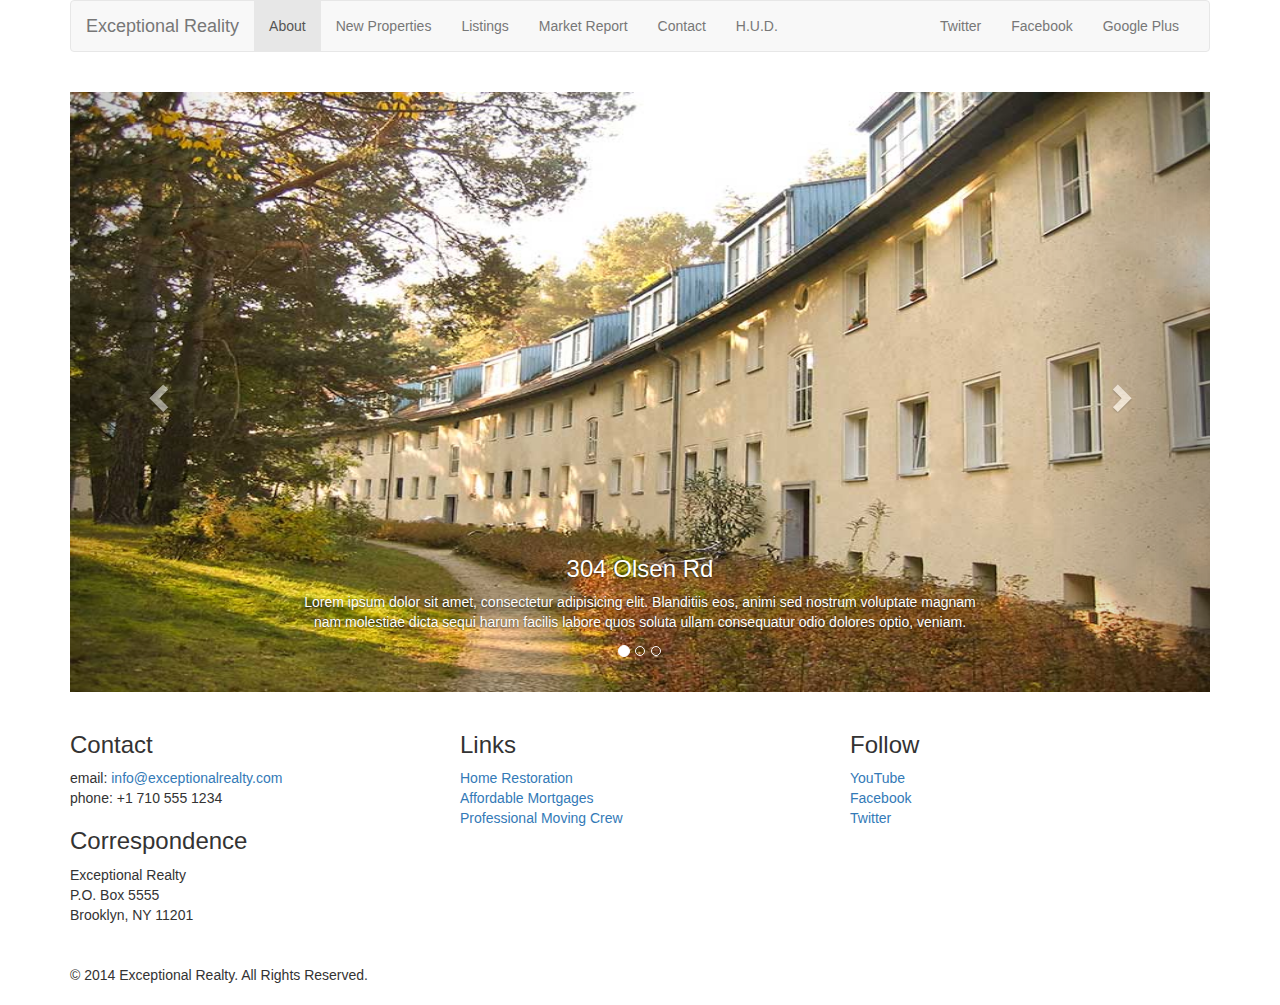
<file: new-properties.html>
<!DOCTYPE html>
<html lang="en">
  <head>
    <meta charset="utf-8">
    <meta http-equiv="X-UA-Compatible" content="IE=edge">
    <meta name="viewport" content="width=device-width, initial-scale=1">
    <!-- The above 3 meta tags *must* come first in the head; any other head content must come *after* these tags -->
    <title>Exceptional Realty Group - Luxury Homes - About</title>
    <!-- Bootstrap -->
    <link href="css/bootstrap.min.css" rel="stylesheet">

    <!--Custom Style Sheet -->
    <link rel="stylesheet" href="css/style.css">

    <!-- HTML5 shim and Respond.js for IE8 support of HTML5 elements and media queries -->
    <!-- WARNING: Respond.js doesn't work if you view the page via file:// -->
    <!--[if lt IE 9]>
      <script src="https://oss.maxcdn.com/html5shiv/3.7.3/html5shiv.min.js"></script>
      <script src="https://oss.maxcdn.com/respond/1.4.2/respond.min.js"></script>
    <![endif]-->
  </head>
  <body>
    
    <div class="container">
      
       <div class="row">
         <div class="col-sm-12">
           <nav class="navbar navbar-default">

              <div class="container-fluid">
                <!-- Brand and toggle get grouped for better mobile display -->
                <div class="navbar-header">
                  <button type="button" class="navbar-toggle collapsed" data-toggle="collapse" data-target="#bs-example-navbar-collapse-1" aria-expanded="false">
                    <span class="sr-only">Toggle navigation</span>
                    <span class="icon-bar"></span>
                    <span class="icon-bar"></span>
                    <span class="icon-bar"></span>
                  </button>
                  <a class="navbar-brand" href="#">Exceptional Reality</a>
                </div>

                <!-- Collect the nav links, forms, and other content for toggling -->
                <div class="collapse navbar-collapse" id="bs-example-navbar-collapse-1">
                  <!--main nav links-->
                  <ul class="nav navbar-nav">
                    <li class="active"><a href="index.html">About</a></li>
                    <li><a href="new.properties.html">New Properties</a></li>
                    <li><a href="#">Listings</a></li>
                    <li><a href="#">Market Report</a></li>
                    <li><a href="#">Contact</a></li>
                    <li><a href="#" target="_blank">H.U.D.</a></li>
                  </ul>
                  <!--Social Nav Links-->
                  <ul class="nav navbar-nav navbar-right">
                    <li><a class="twit" href="#" title="Twitter">Twitter</a></li>
                    <li><a class="fbook" href="#" title="Facebook">Facebook</a></li>
                    <li><a class="gplus" href="#" title="Google Plus">Google Plus</a></li>
                  </ul>
                </div><!-- /.navbar-collapse -->
              </div><!-- /.container-fluid -->
            </nav>

         </div>
       </div>

       <div class="row">
         <div class="col-xs-12">
            <div id="carousel-example-generic" class="carousel slide" data-ride="carousel">
              <!-- Indicators -->
              <ol class="carousel-indicators">
                <li data-target="#carousel-example-generic" data-slide-to="0" class="active"></li>
                <li data-target="#carousel-example-generic" data-slide-to="1"></li>
                <li data-target="#carousel-example-generic" data-slide-to="2"></li>
              </ol>

              <!-- Wrapper for slides -->
              <div class="carousel-inner" role="listbox">

                <div class="item active">
                  <img src="images/new-1.jpg" alt="304 Olsen Rd">
                  <div class="carousel-caption">
                      <h3>304 Olsen Rd</h3>
                      <p>Lorem ipsum dolor sit amet, consectetur adipisicing elit. Blanditiis eos, animi sed nostrum voluptate magnam nam molestiae dicta sequi harum facilis labore quos soluta ullam consequatur odio dolores optio, veniam.</p>
                  </div>
                </div>

                <div class="item">
                  <img src="images/new-2.jpg" alt="9872 Freemont Drive">
                  <div class="carousel-caption">
                    <h3>9872 Freemont Drive</h3>
                      <p>Lorem ipsum dolor sit amet, consectetur adipisicing elit. Blanditiis eos, animi sed nostrum voluptate magnam nam molestiae dicta sequi harum facilis labore quos soluta ullam consequatur odio dolores optio, veniam.</p>
                  </div>
                </div>
                
              </div>

              <!-- Controls -->
              <a class="left carousel-control" href="#carousel-example-generic" role="button" data-slide="prev">
                <span class="glyphicon glyphicon-chevron-left" aria-hidden="true"></span>
                <span class="sr-only">Previous</span>
              </a>
              <a class="right carousel-control" href="#carousel-example-generic" role="button" data-slide="next">
                <span class="glyphicon glyphicon-chevron-right" aria-hidden="true"></span>
                <span class="sr-only">Next</span>
              </a>
            </div>

         </div> <!--.col-xs-12-->
       </div> <!-- .row -->

    <div class="row">
      
      <div class="col-sm-4">
        <h3>Contact</h3>
          <p>
            email: <a href="mailto:info@exceptionalrealty.com">info@exceptionalrealty.com</a><br>
            phone: +1 710 555 1234
          </p>
          <h3>Correspondence</h3>
          <address>
            Exceptional Realty<br>
            P.O. Box 5555<br>
            Brooklyn, NY 11201
          </address>
      </div>

      <div class="col-sm-4">
        <h3>Links</h3>
          <p>
            <a href="#" target="_blank">Home Restoration</a><br>
            <a href="#" target="_blank">Affordable Mortgages</a><br>
            <a href="#" target="_blank">Professional Moving Crew</a>
          </p>

      </div>

      <div class="col-sm-4">
        <h3>Follow</h3>
          <p>
            <a href="#" target="_blank">YouTube</a><br>
            <a href="#" target="_blank">Facebook</a><br>
            <a href="#" target="_blank">Twitter</a>
          </p>
      </div>

    </div>

    <div class="row">
      <div class="col-sm-12">
        &copy; 2014 Exceptional Realty. All Rights Reserved.
      </div>
    </div>

    </div> <!--closing of container-->

    <!-- jQuery (necessary for Bootstrap's JavaScript plugins) -->
    <script src="https://ajax.googleapis.com/ajax/libs/jquery/1.12.4/jquery.min.js"></script>
    <!-- Include all compiled plugins (below), or include individual files as needed -->
    <script src="js/bootstrap.min.js"></script>
  </body>
</html>
</file>
<file: css/style.css>
/*/////// MEDIA ////////*/

img, video, audio, iframe, table, form {
  width: 100%; /* IE */
  max-width: 100%; /* FF, Safari, Chrome */
}

/*/////// LAYOUT STYLES ////////*/

.row {
	margin-bottom: 20px;
}

/*/////// CAROUSEL STYLES ////////*/

#carousel-example-generic .item img {
	height: auto;
}

.carousel-caption p {
	display: none;
}
/* 768, 922, and 1200 are based on bootstraps "grid system" */
@media only screen and (min-width: 768px) {
  #carousel-example-generic .item img {
    height: 384px;
  }
}

@media only screen and (min-width: 992px) {
  #carousel-example-generic .item img {
    height: 496px;
  }
  .carousel-caption p {
	display: block;
 }
}

@media only screen and (min-width: 1200px) {
  #carousel-example-generic .item img {
    height: 600px;
  }
}
</file>
